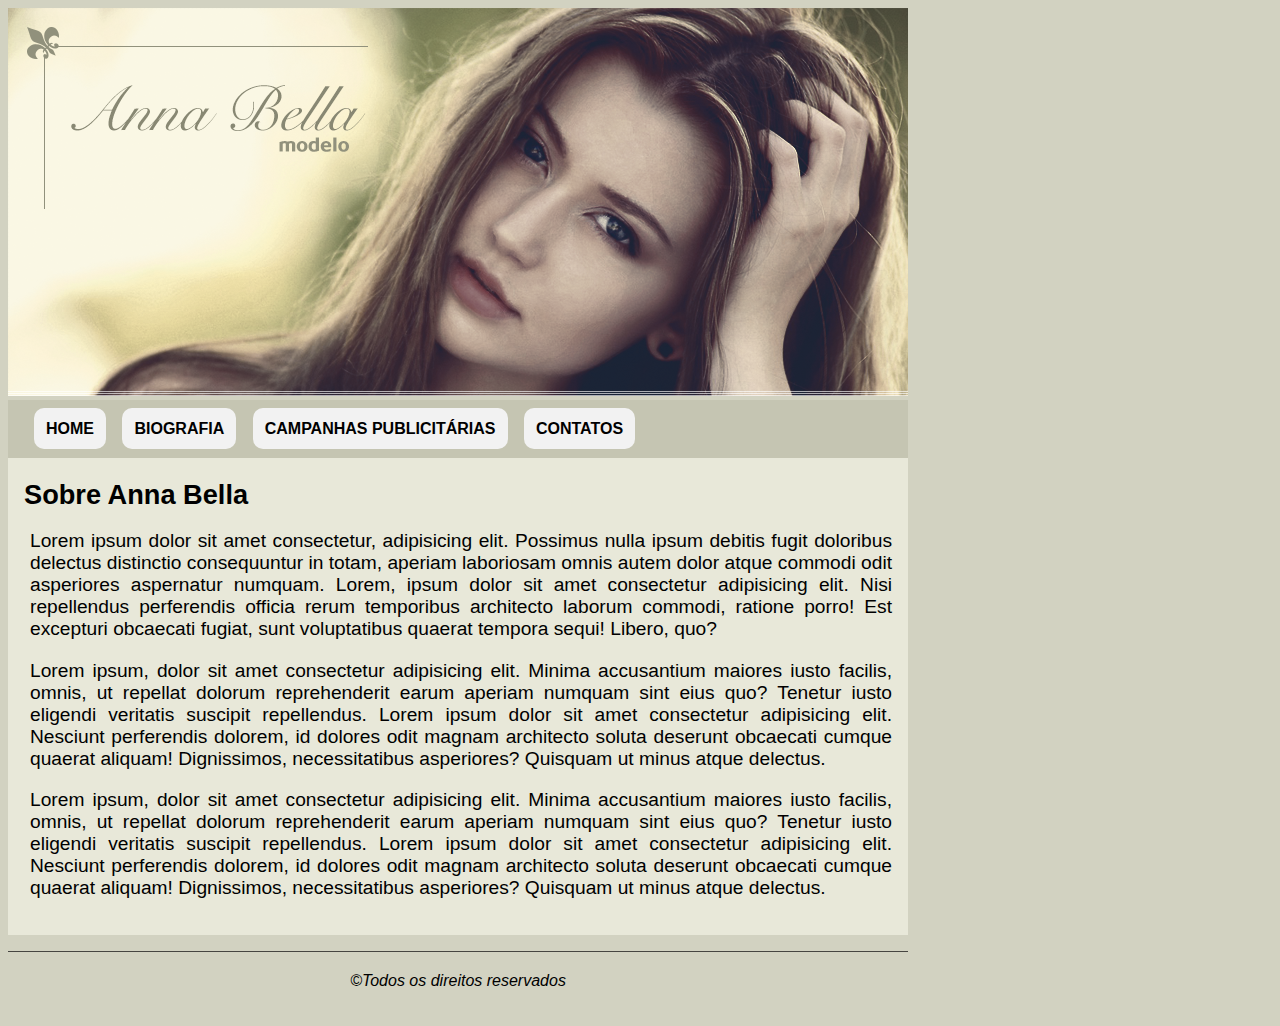
<file: index.html>
<!DOCTYPE html>
<html lang="pt-br">
<head>
    <meta charset="UTF-8">
    <meta http-equiv="X-UA-Compatible" content="IE=edge">
    <meta name="viewport" content="width=device-width, initial-scale=1.0">
    <title>Anna Bella - Biografia</title>
    <link rel="stylesheet" href="style.css">
</head>
<body>
    <div id="principal"><!-- INICIO CAPA DA PAGINA-->
        <img src="img/capa.png" alt="capa">
        <!-- FIM CAPA DA PAGINA-->

        
        <div id="menu"><!-- INICIO MENU -->
            <a href="index.html">HOME</a> 
            <a href="biografia.html">BIOGRAFIA</a> 
            <a href="campanhas.html">CAMPANHAS PUBLICITÁRIAS</a> 
            <a href="contatos.html">CONTATOS</a>
        </div><!-- FIM MENU --> 
        
        <div class="conteudo"><!-- INICIO CONTEUDO DA PAGINA -->
            <h1>Sobre Anna Bella</h1>

            <p>Lorem ipsum dolor sit amet consectetur, adipisicing elit. Possimus nulla ipsum debitis fugit doloribus delectus distinctio consequuntur in totam, aperiam laboriosam omnis autem dolor atque commodi odit asperiores aspernatur numquam. Lorem, ipsum dolor sit amet consectetur adipisicing elit. Nisi repellendus perferendis officia rerum temporibus architecto laborum commodi, ratione porro! Est excepturi obcaecati fugiat, sunt voluptatibus quaerat tempora sequi! Libero, quo?</p>

            <p>Lorem ipsum, dolor sit amet consectetur adipisicing elit. Minima accusantium maiores iusto facilis, omnis, ut repellat dolorum reprehenderit earum aperiam numquam sint eius quo? Tenetur iusto eligendi veritatis suscipit repellendus. Lorem ipsum dolor sit amet consectetur adipisicing elit. Nesciunt perferendis dolorem, id dolores odit magnam architecto soluta deserunt obcaecati cumque quaerat aliquam! Dignissimos, necessitatibus asperiores? Quisquam ut minus atque delectus.</p>

            <p>Lorem ipsum, dolor sit amet consectetur adipisicing elit. Minima accusantium maiores iusto facilis, omnis, ut repellat dolorum reprehenderit earum aperiam numquam sint eius quo? Tenetur iusto eligendi veritatis suscipit repellendus. Lorem ipsum dolor sit amet consectetur adipisicing elit. Nesciunt perferendis dolorem, id dolores odit magnam architecto soluta deserunt obcaecati cumque quaerat aliquam! Dignissimos, necessitatibus asperiores? Quisquam ut minus atque delectus.</p>
        </div><!-- FIM CONTEUDO DA PAGINA -->
        
        <!-- INICIO RODAPE-->
            <p class="rodape">&copy;Todos os direitos reservados</p>
        <!-- FIM RODAPE -->
        
    </div>    
</body>
</html>
</file>
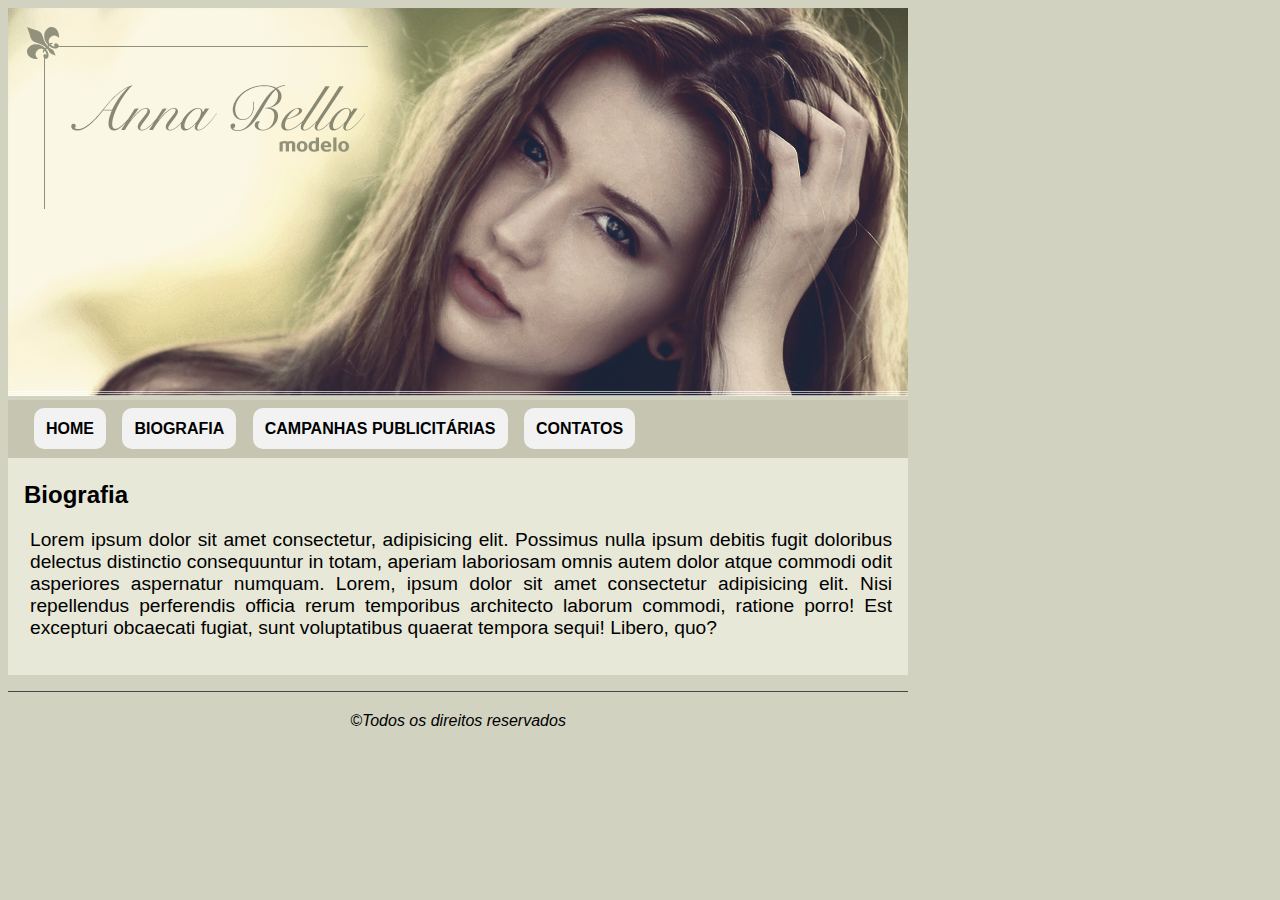
<file: biografia.html>
<!DOCTYPE html>
<html lang="pt-br">
<head>
    <meta charset="UTF-8">
    <meta http-equiv="X-UA-Compatible" content="IE=edge">
    <meta name="viewport" content="width=device-width, initial-scale=1.0">
    <title>Anna Bella - Biografia</title>
    <link rel="stylesheet" href="style.css">
</head>
<body>
    <div id="principal"><!-- INICIO CAPA DA PAGINA-->
        <img src="img/capa.png" alt="capa">
        <!-- FIM CAPA DA PAGINA-->

        
        <div id="menu"><!-- INICIO MENU -->
            <a href="index.html">HOME</a> 
            <a href="biografia.html">BIOGRAFIA</a> 
            <a href="campanhas.html">CAMPANHAS PUBLICITÁRIAS</a> 
            <a href="contatos.html">CONTATOS</a>
        </div><!-- FIM MENU --> 
        
        <div class="conteudo"><!-- INICIO CONTEUDO DA PAGINA -->
            <h2>Biografia</h2>

            <p>Lorem ipsum dolor sit amet consectetur, adipisicing elit. Possimus nulla ipsum debitis fugit doloribus delectus distinctio consequuntur in totam, aperiam laboriosam omnis autem dolor atque commodi odit asperiores aspernatur numquam. Lorem, ipsum dolor sit amet consectetur adipisicing elit. Nisi repellendus perferendis officia rerum temporibus architecto laborum commodi, ratione porro! Est excepturi obcaecati fugiat, sunt voluptatibus quaerat tempora sequi! Libero, quo?</p>

        </div><!-- FIM CONTEUDO DA PAGINA -->
        
        <!-- INICIO RODAPE-->
            <p class="rodape">&copy;Todos os direitos reservados</p>
        <!-- FIM RODAPE -->
        
    </div>    
</body>
</html>
</file>
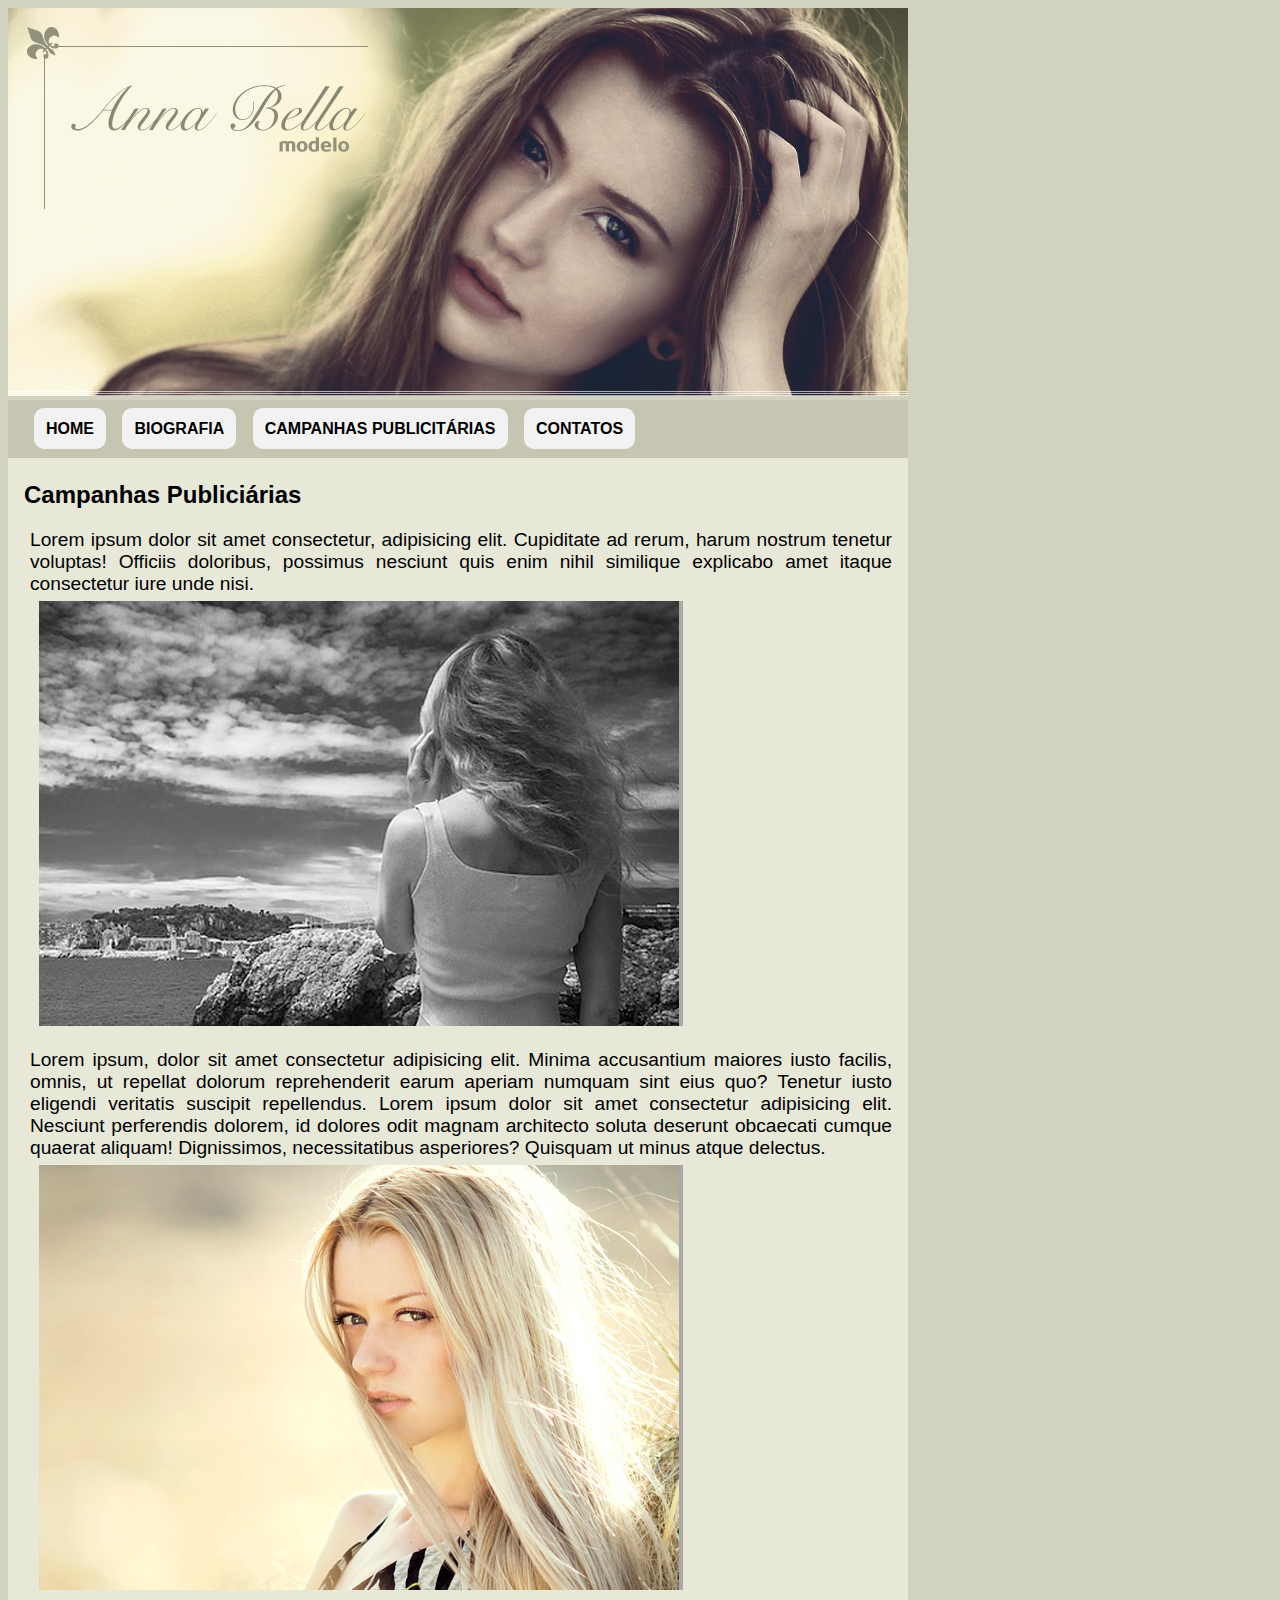
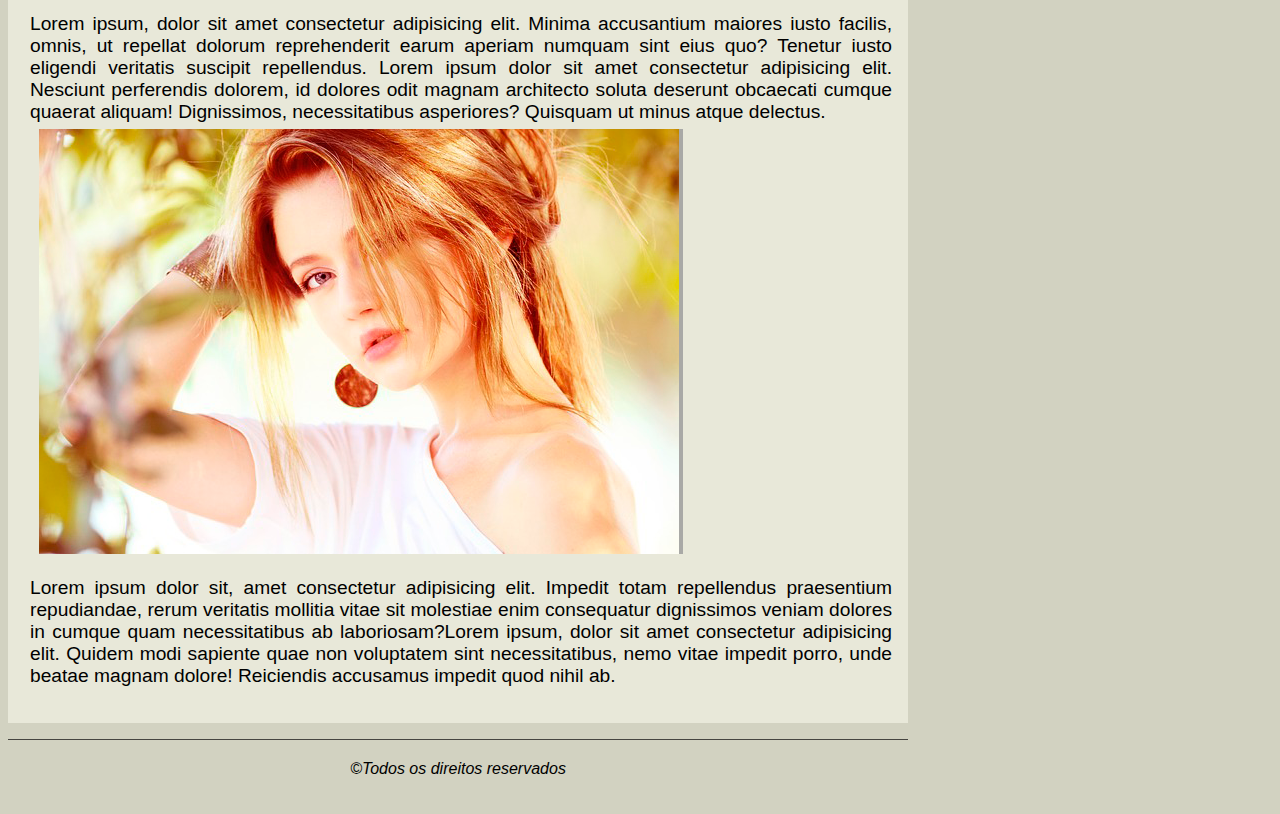
<file: campanhas.html>
<!DOCTYPE html>
<html lang="pt-br">
<head>
    <meta charset="UTF-8">
    <meta http-equiv="X-UA-Compatible" content="IE=edge">
    <meta name="viewport" content="width=device-width, initial-scale=1.0">
    <title>Anna Bella - Biografia</title>
    <link rel="stylesheet" href="style.css">
</head>
<body>
    <div id="principal"><!-- INICIO CAPA DA PAGINA-->
        <img src="img/capa.png" alt="capa">
        <!-- FIM CAPA DA PAGINA-->

        
        <div id="menu"><!-- INICIO MENU -->
            <a href="index.html">HOME</a> 
            <a href="biografia.html">BIOGRAFIA</a> 
            <a href="campanhas.html">CAMPANHAS PUBLICITÁRIAS</a> 
            <a href="contatos.html">CONTATOS</a>
        </div><!-- FIM MENU --> 
        
        <div class="conteudo"><!-- INICIO CONTEUDO DA PAGINA -->
            <h2>Campanhas Publiciárias</h2>

            <p>Lorem ipsum dolor sit amet consectetur, adipisicing elit. Cupiditate ad rerum, harum nostrum tenetur voluptas! Officiis doloribus, possimus nesciunt quis enim nihil similique explicabo amet itaque consectetur iure unde nisi.</p>

            <img src="img/foto1.png" alt="foto">

            <p>Lorem ipsum, dolor sit amet consectetur adipisicing elit. Minima accusantium maiores iusto facilis, omnis, ut repellat dolorum reprehenderit earum aperiam numquam sint eius quo? Tenetur iusto eligendi veritatis suscipit repellendus. Lorem ipsum dolor sit amet consectetur adipisicing elit. Nesciunt perferendis dolorem, id dolores odit magnam architecto soluta deserunt obcaecati cumque quaerat aliquam! Dignissimos, necessitatibus asperiores? Quisquam ut minus atque delectus.</p>

            <img src="img/foto2.png" alt="foto">

            <p>Lorem ipsum, dolor sit amet consectetur adipisicing elit. Minima accusantium maiores iusto facilis, omnis, ut repellat dolorum reprehenderit earum aperiam numquam sint eius quo? Tenetur iusto eligendi veritatis suscipit repellendus. Lorem ipsum dolor sit amet consectetur adipisicing elit. Nesciunt perferendis dolorem, id dolores odit magnam architecto soluta deserunt obcaecati cumque quaerat aliquam! Dignissimos, necessitatibus asperiores? Quisquam ut minus atque delectus.</p>

            <img src="img/foto3.png" alt="foto">

            <p>Lorem ipsum dolor sit, amet consectetur adipisicing elit. Impedit totam repellendus praesentium repudiandae, rerum veritatis mollitia vitae sit molestiae enim consequatur dignissimos veniam dolores in cumque quam necessitatibus ab laboriosam?Lorem ipsum, dolor sit amet consectetur adipisicing elit. Quidem modi sapiente quae non voluptatem sint necessitatibus, nemo vitae impedit porro, unde beatae magnam dolore! Reiciendis accusamus impedit quod nihil ab.</p>

        </div><!-- FIM CONTEUDO DA PAGINA -->
        
        <!-- INICIO RODAPE-->
            <p class="rodape">&copy;Todos os direitos reservados</p>
        <!-- FIM RODAPE -->
        
    </div>    
</body>
</html>
</file>
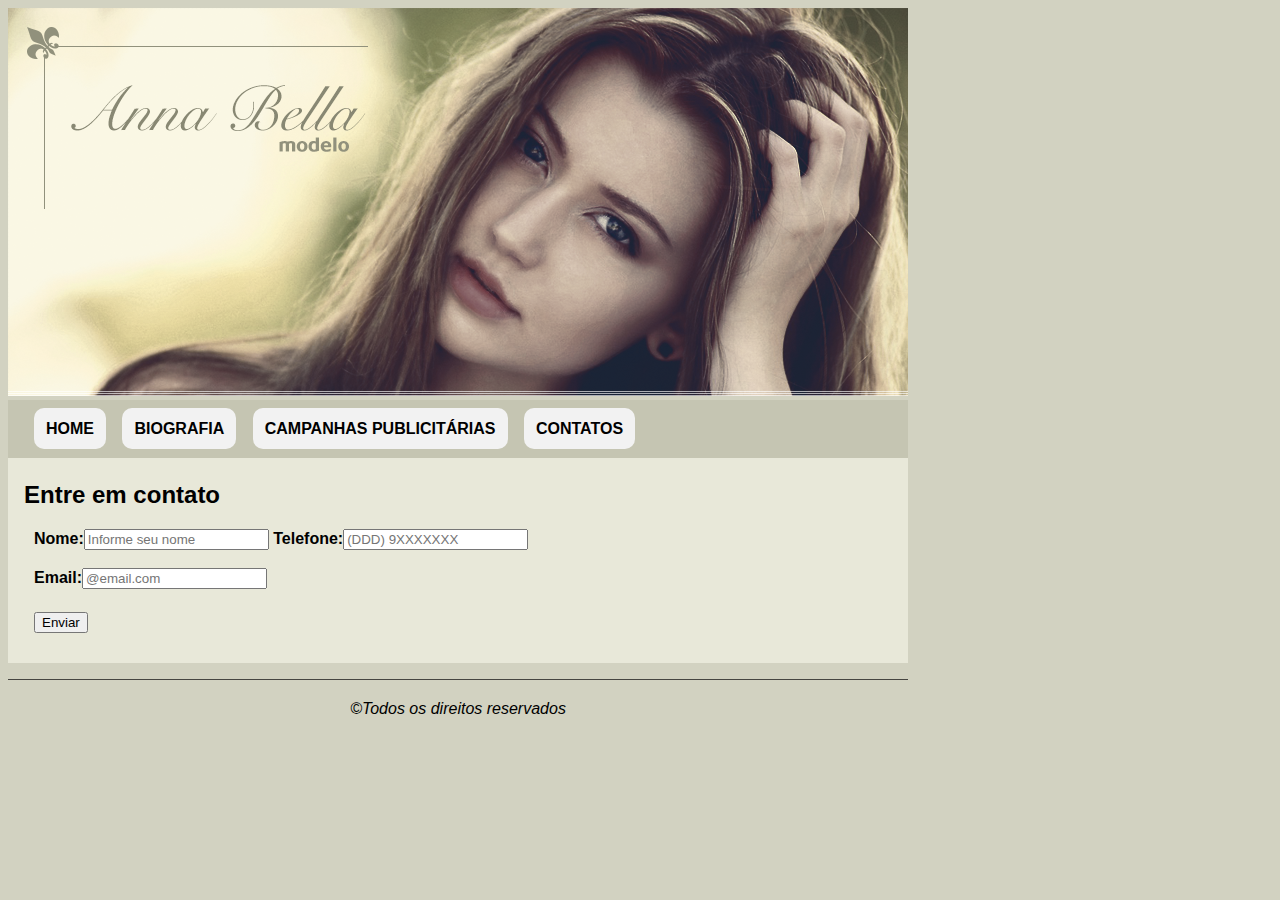
<file: contatos.html>
<!DOCTYPE html>
<html lang="pt-br">
<head>
    <meta charset="UTF-8">
    <meta http-equiv="X-UA-Compatible" content="IE=edge">
    <meta name="viewport" content="width=device-width, initial-scale=1.0">
    <title>Anna Bella - Biografia</title>
    <link rel="stylesheet" href="style.css">
</head>
<body>
    <div id="principal"><!-- INICIO CAPA DA PAGINA-->
        <img src="img/capa.png" alt="capa">
        <!-- FIM CAPA DA PAGINA-->

        
        <div id="menu"><!-- INICIO MENU -->
            <a href="index.html">HOME</a> 
            <a href="biografia.html">BIOGRAFIA</a> 
            <a href="campanhas.html">CAMPANHAS PUBLICITÁRIAS</a> 
            <a href="contatos.html">CONTATOS</a>
        </div><!-- FIM MENU --> 
        
        <div class="conteudo"><!-- INICIO CONTEUDO DA PAGINA -->
            <h2>Entre em contato</h2>

            <form action="">
                <strong>Nome:</strong><input type="text" name="name" id="name" placeholder="Informe seu nome">
                <strong>Telefone:</strong><input type="tel" name="telefone" id="telefone" placeholder="(DDD) 9XXXXXXX"><br><br>
                <strong>Email:</strong><input type="tel" name="Email" id="telefone" placeholder="@email.com"><br><br>
                <input type="submit" value="Enviar">             
            </form>
        </div>    
        
        <!-- INICIO RODAPE-->
            <p class="rodape">&copy;Todos os direitos reservados</p>
        <!-- FIM RODAPE -->
        
</body>
</html>
</file>
<file: style.css>
body {
    background: #d2d2c1;
    font: 16px Arial, Helvetica, sans-serif;
}

#principal {
    width: 900px;
}

h1 {
    font-size: 1.7em;
}

#menu {
    background: #c5c5b2;
    padding: 20px;
    text-align: start;
    
}

#menu a {
    margin: 6px;
    font-weight: bolder;
    background:  #f2f2f2;
    padding: 12px;
    border: none;
    border-radius: 10px;
    color: #000;
    text-decoration: none;
}

#menu a:hover {
    background: #000000;
    color: #f2f2f2;
    transition: 0.5s;
}

.conteudo {
    height: auto;
    background:   #e8e8d9;
    padding-top: 3px;
    padding-left: 16px;
    padding-right: 16px;
    padding-bottom: 30px;
    text-align: justify;
}

.conteudo p {
    margin-left: 6px;
    margin-bottom: 6px;
    font-size: 1.2em;
}

.conteudo img {
    margin-left: 15px;
    border-right: 4px solid #9b9b9bd0;
}
.rodape {
    text-align: center;
    font-style: oblique;
    font: 400;
}

form {
    padding-left: 10px;
}

input:last-child {
    margin-top: 5px;

}

.rodape {
    padding: 20px;
    border-top: 1px solid rgba(26, 25, 25, 0.76);
}
</file>
